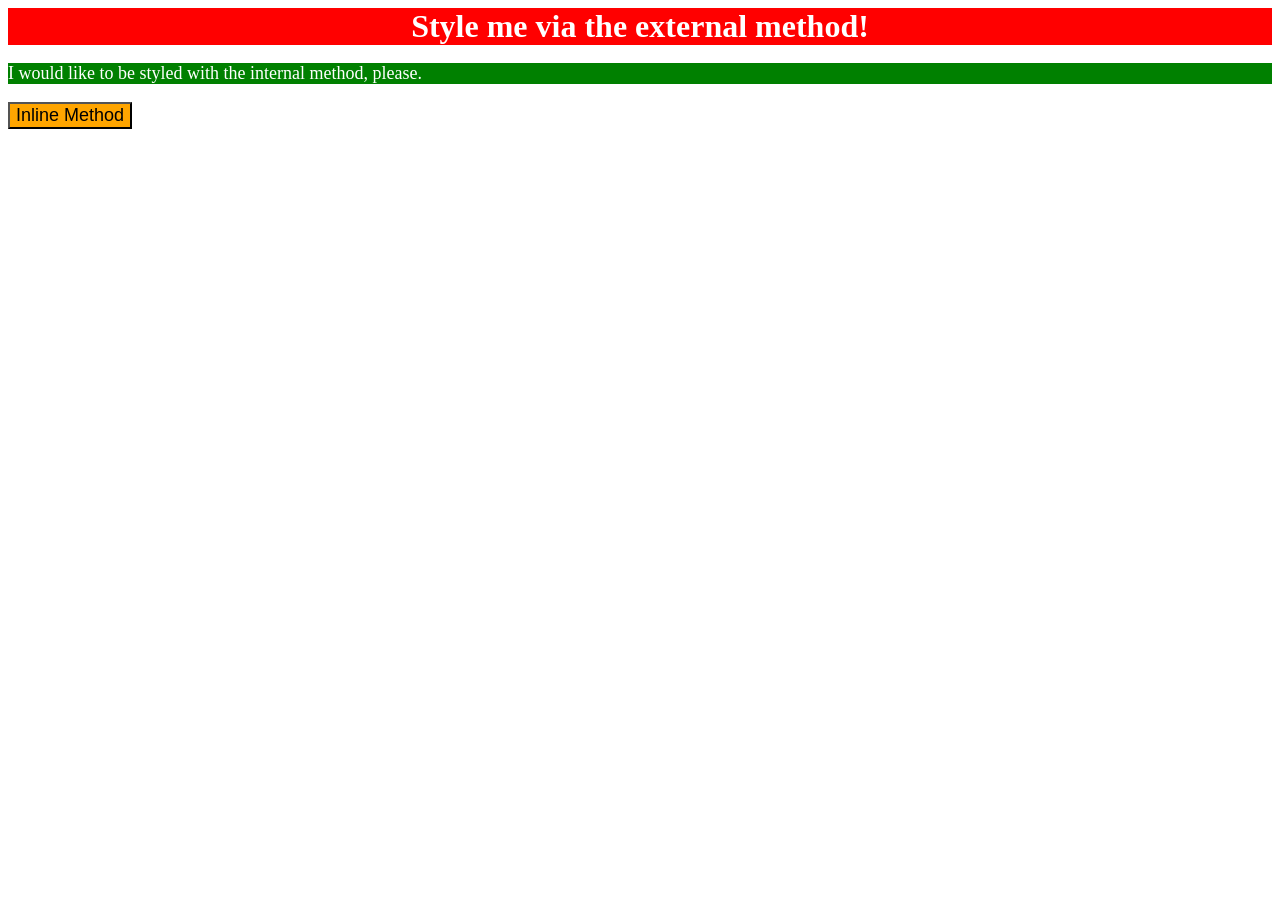
<file: foundations/intro-to-css/01-css-methods/index.html>
<!DOCTYPE html>
<html lang="en">
  <head>
    <meta charset="UTF-8">
    <meta http-equiv="X-UA-Compatible" content="IE=edge">
    <meta name="viewport" content="width=device-width, initial-scale=1.0">
    <title>Methods for Adding CSS</title>

    <link rel="stylesheet" href="style.css" >

    <style>
      p {
        background-color: green;
        color: white;
        font-size: 18px;
      }
    </style>
  </head>

  <body>
    <div>Style me via the external method!</div>
    <p>I would like to be styled with the internal method, please.</p>
    <button style="background-color: orange; font-size: 18px;">Inline Method</button>
  </body>
</html>
</file>
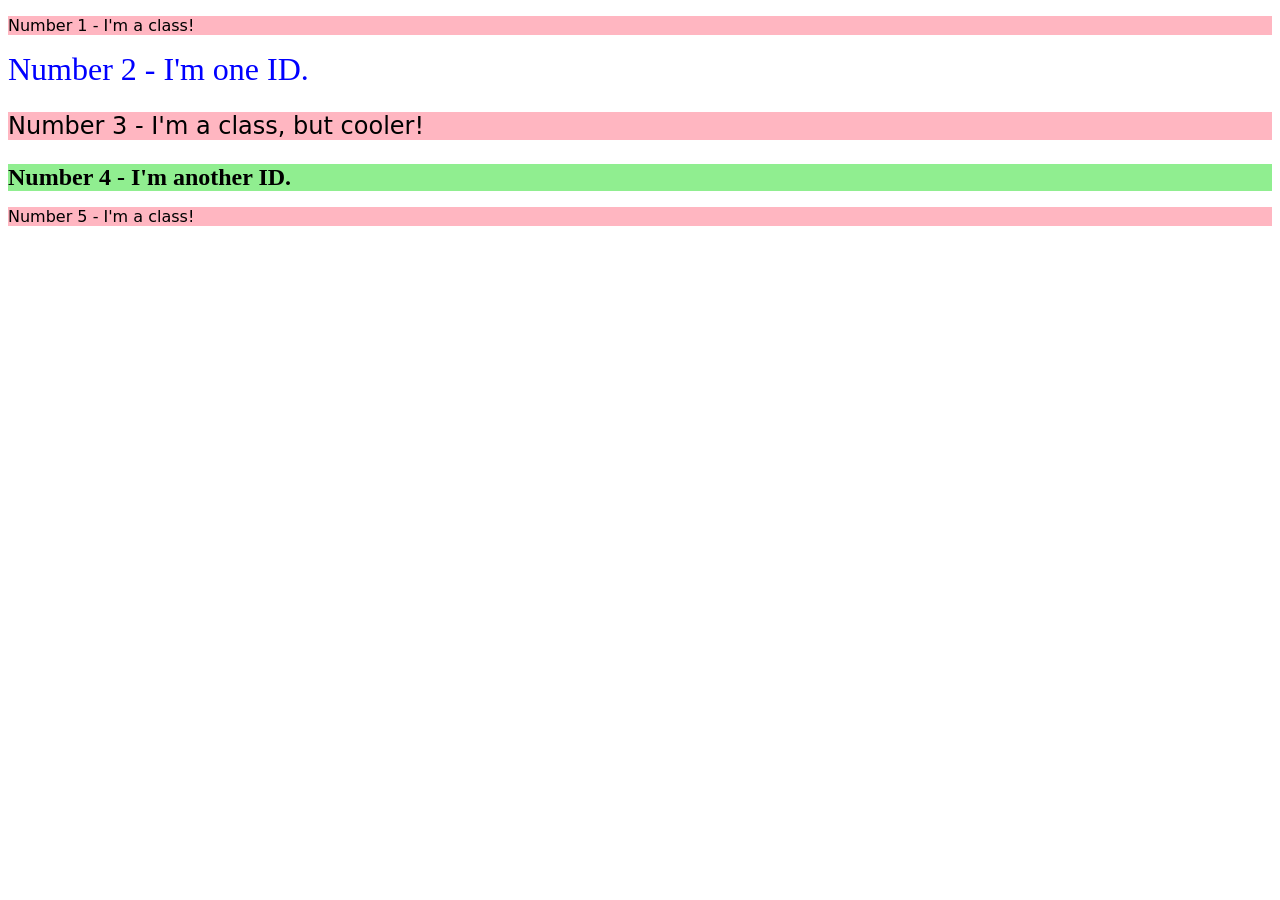
<file: foundations/intro-to-css/02-class-id-selectors/index.html>
<!DOCTYPE html>
<html lang="en">
  <head>
    <meta charset="UTF-8">
    <meta http-equiv="X-UA-Compatible" content="IE=edge">
    <meta name="viewport" content="width=device-width, initial-scale=1.0">
    <title>Class and ID Selectors</title>
    <link rel="stylesheet" href="style.css">
  </head>
  <body>
    <p class="odd">Number 1 - I'm a class!</p>
    <div id="one">Number 2 - I'm one ID.</div>
    <p class="odd special">Number 3 - I'm a class, but cooler!</p>
    <div id="two">Number 4 - I'm another ID.</div>
    <p class="odd">Number 5 - I'm a class!</p>
  </body>
</html>
</file>
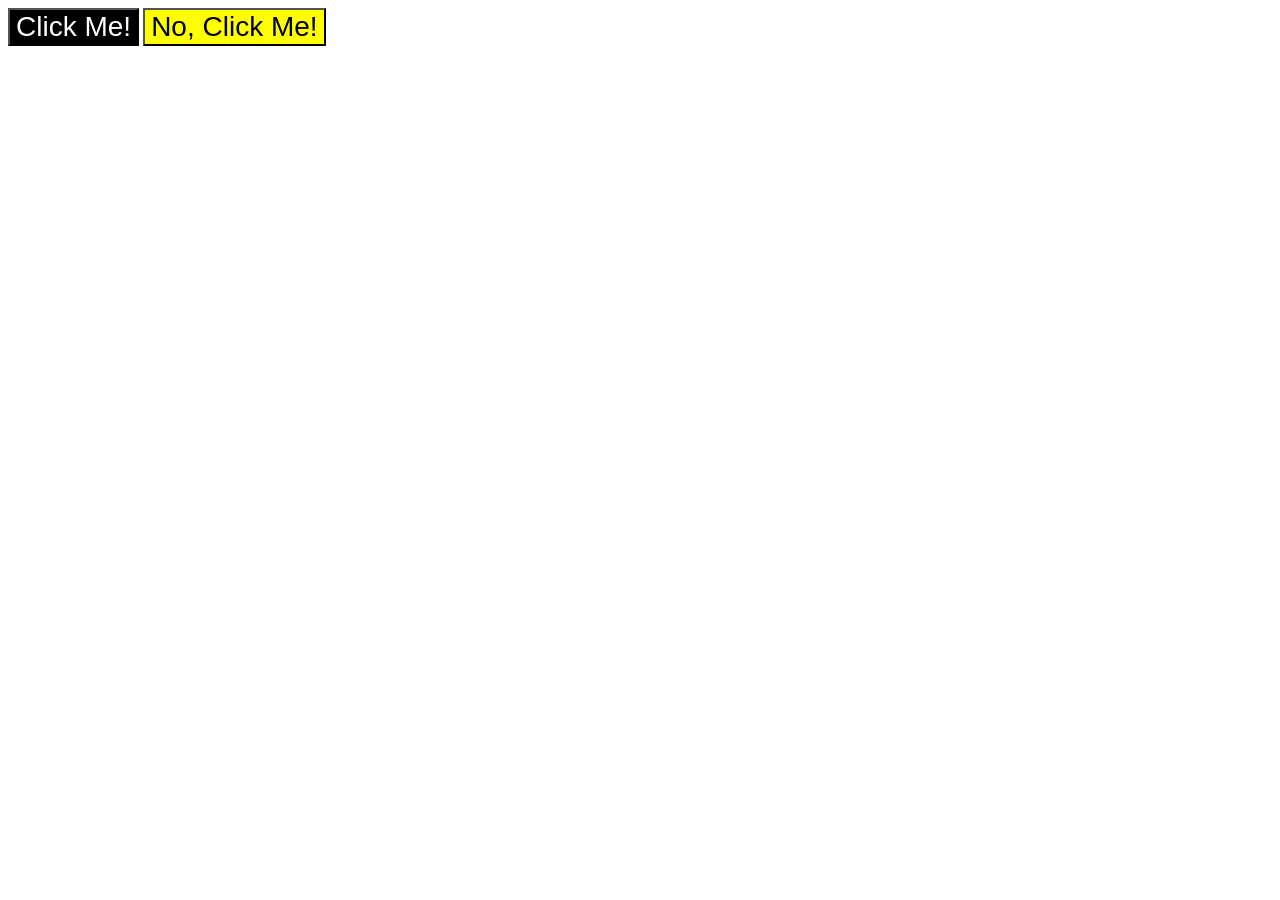
<file: foundations/intro-to-css/03-grouping-selectors/index.html>
<!DOCTYPE html>
<html lang="en">
  <head>
    <meta charset="UTF-8">
    <meta http-equiv="X-UA-Compatible" content="IE=edge">
    <meta name="viewport" content="width=device-width, initial-scale=1.0">
    <title>Grouping Selectors</title>
    <link rel="stylesheet" href="style.css">
  </head>
  <body>
    <button class="first">Click Me!</button>
    <button class="second">No, Click Me!</button>
  </body>
</html>
</file>
<file: foundations/intro-to-css/01-css-methods/style.css>
div {
    background-color: red;
    color: white;
    font-size: 32px;
    font-weight: bold;
    text-align: center;
}
</file>
<file: foundations/intro-to-css/02-class-id-selectors/style.css>
/* Add CSS Styling */

.odd {
    background-color: lightpink;
    font-family: Verdana, "DejaVu Sans", sans-serif;
}

#one {
    font-size: 32px;
    color: blue;
}

#two {
    font-size: 24px;
    background-color: lightgreen;
    font-weight: bold;
}

.special {
    font-size: 24px;
}
</file>
<file: foundations/intro-to-css/03-grouping-selectors/style.css>
/* Add CSS Styling */


.first{
    background-color: black;
    color: white;
}

.second{
    background-color: yellow;
}

.first, 
.second{
    font-size: 28px;
    font-family: Helvetica, "Times New Roman", sans-serif;
}
</file>
